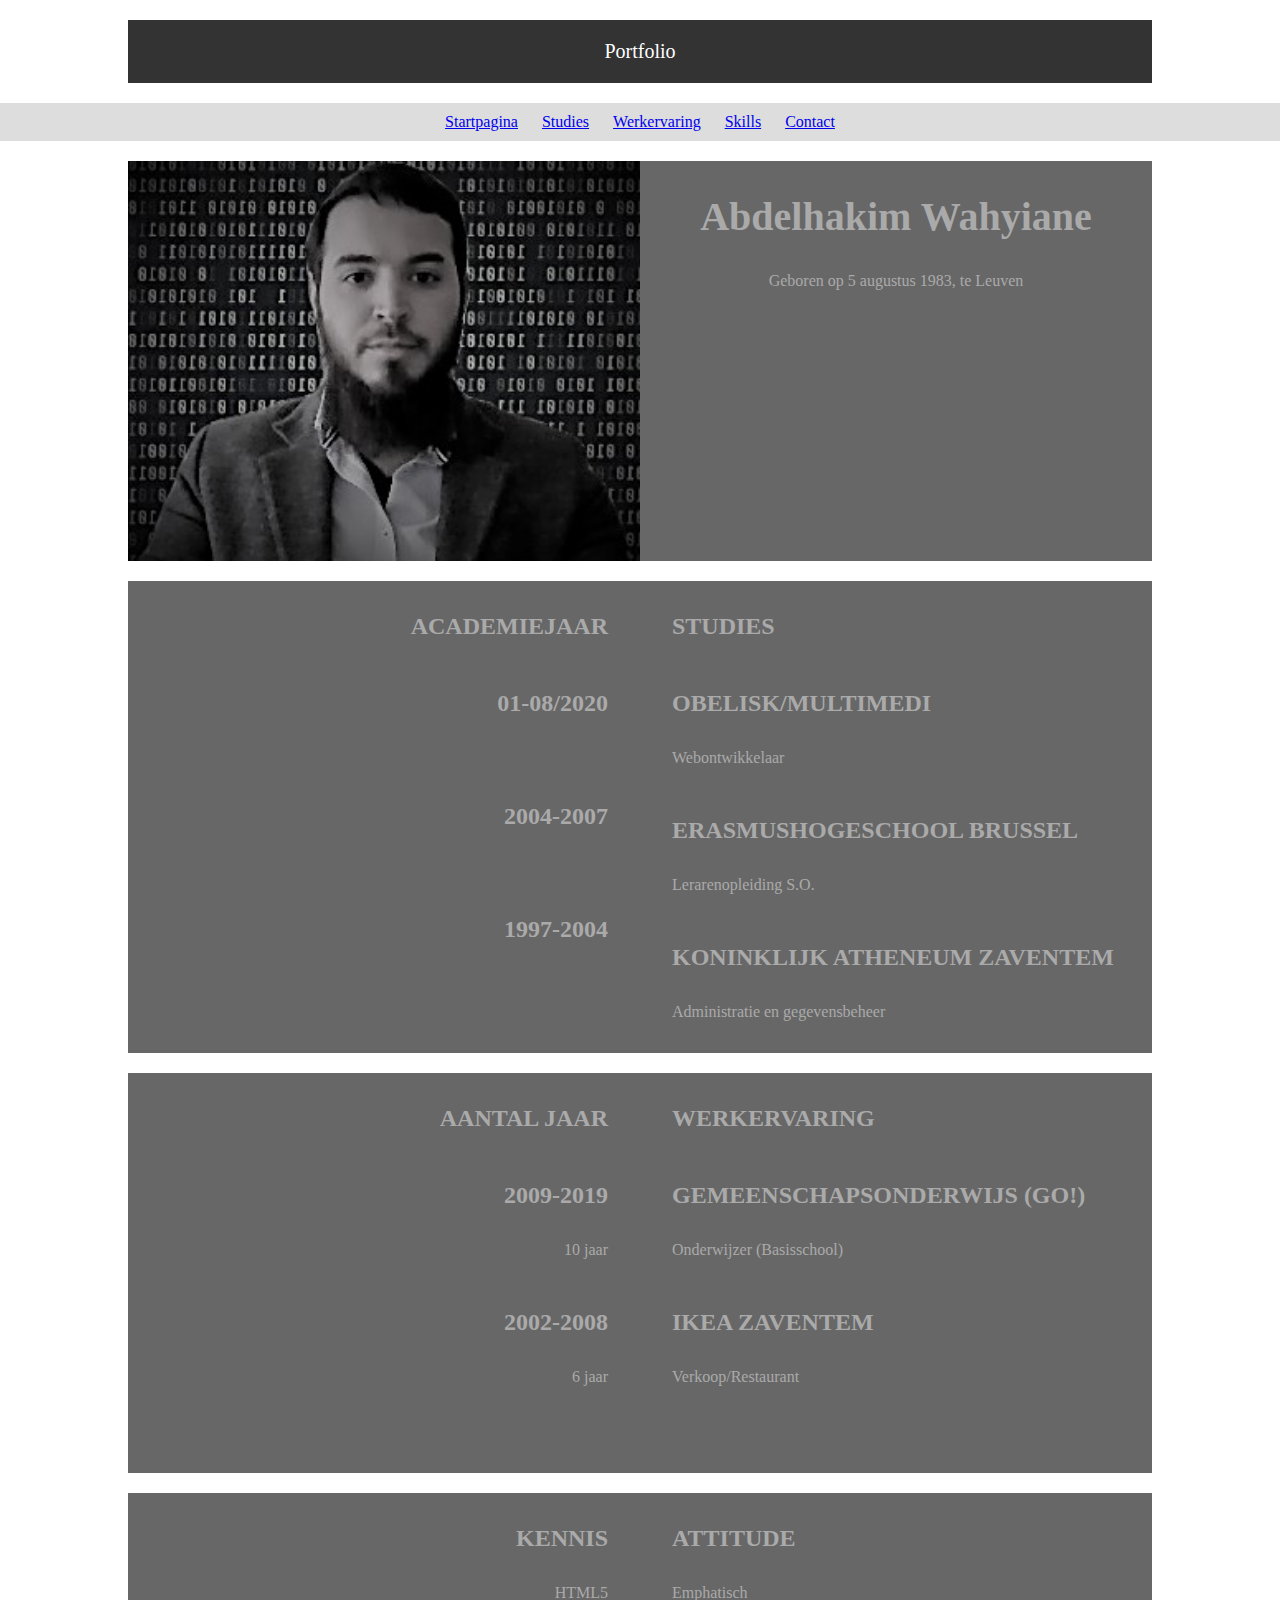
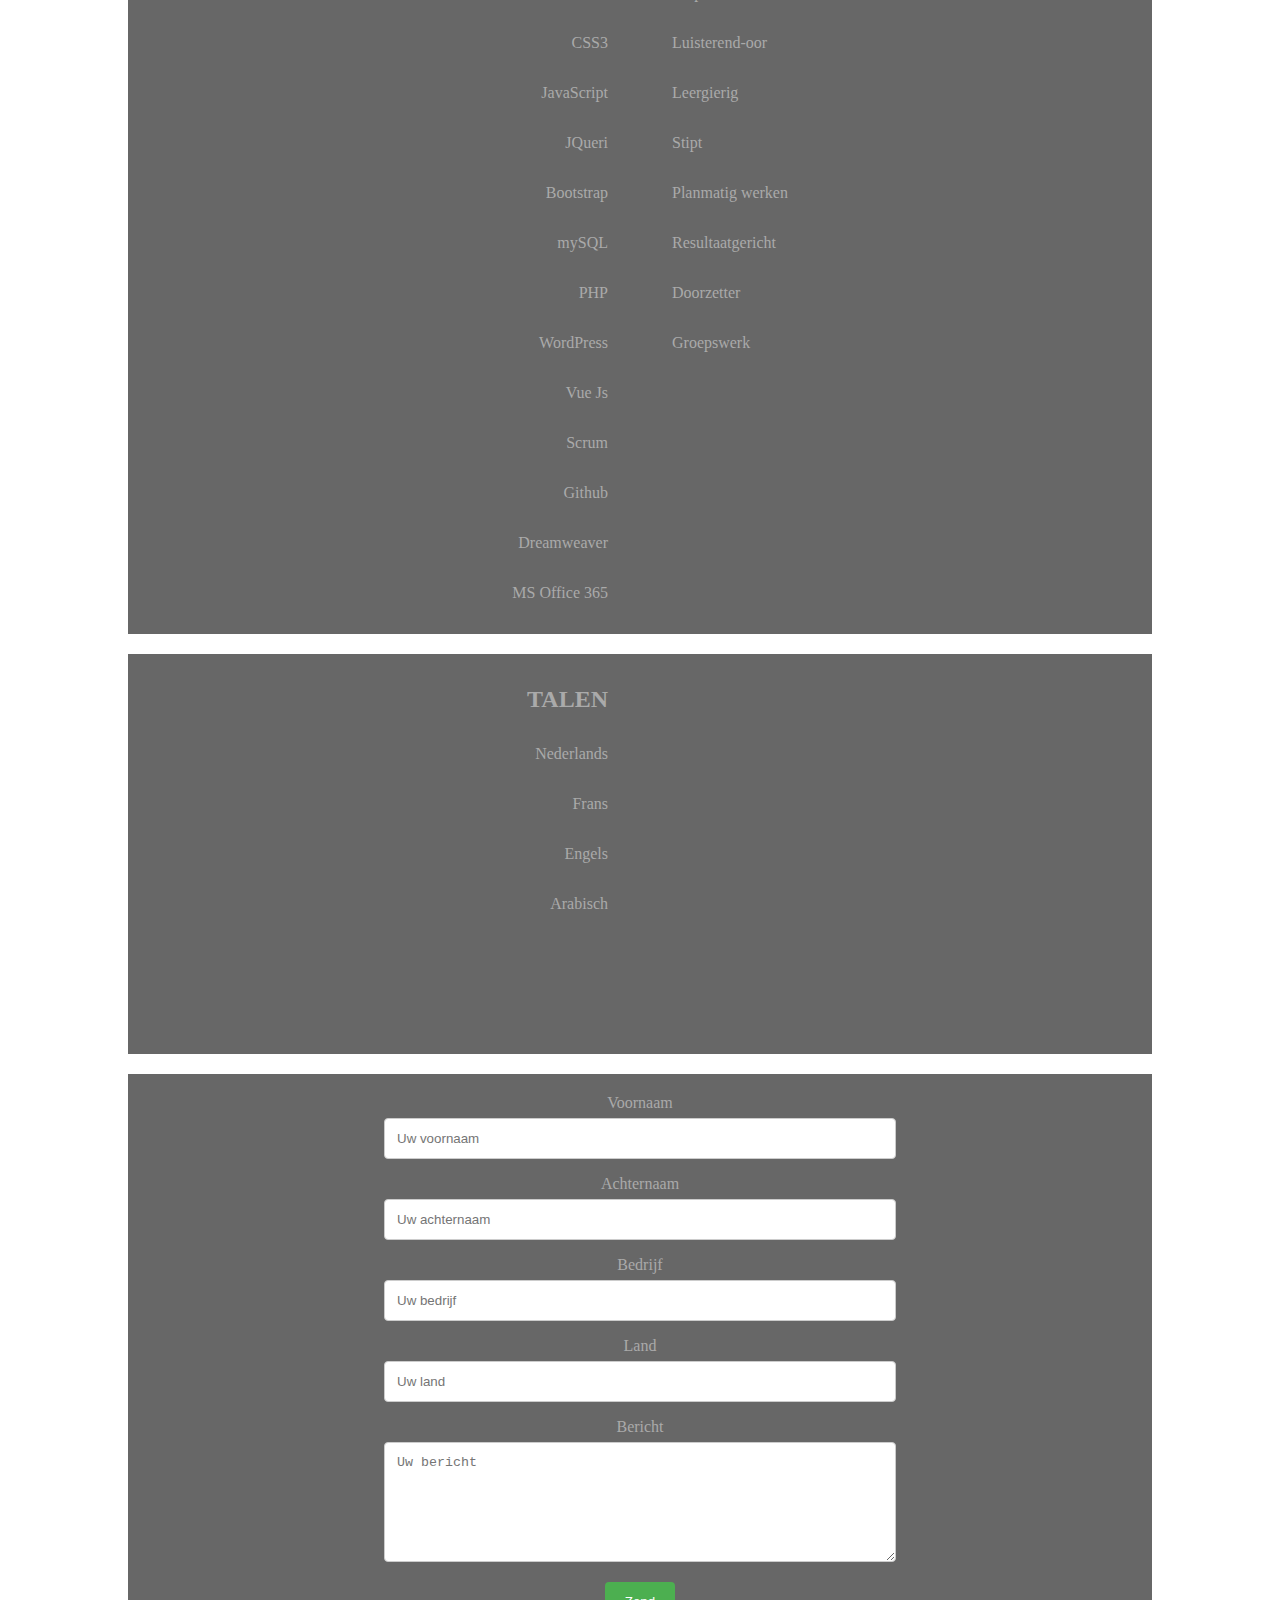
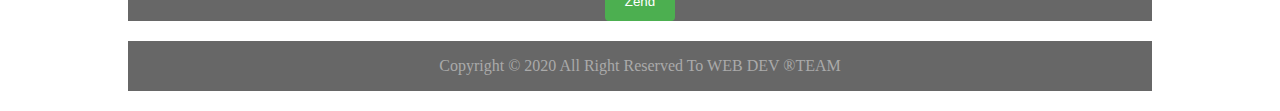
<file: index.html>
<!DOCTYPE html>
<html lang="en">
<head>
    <meta charset="UTF-8">
    <meta name="viewport" content="width=device-width, initial-scale=1.0">
    <title>Portfolio</title>
 
    <link rel="stylesheet" href="css/style-laura.css">
    <link rel="stylesheet" href="https://cdnjs.cloudflare.com/ajax/libs/font-awesome/4.7.0/css/font-awesome.min.css">
</head>


<div>
    <div class="container">
  
    <div class="header">Portfolio</div>   
    </div>

    <div class="navigation">
        <ul>
            <li><a href="index.html">Startpagina</a></li>
            <li><a href="Studies.html">Studies</a></li>
            <li><a href="Werkervaring.html">Werkervaring</a></li>
            <li><a href="Skills.html">Skills</a></li>
            <li><a href="Contact.html">Contact</a> </li>
        </ul>    
    </div>         


<div class="container">
    <div class="content">
        <!-- <h1>Abdelhakim Wahyiane</h1> -->
        <!-- <img src="./img/foto.jpg" alt="Abdelhakim Wahyiane"> -->
        <!-- <p>Geboren op 5 augustus 1983, te Leuven</p> -->
        <div class="foto"></div>
        <div class="intro">
            <h1>Abdelhakim Wahyiane</h1>
            <p>Geboren op 5 augustus 1983, te Leuven</p></div>
<!-- !Zet je contact/pdf van je cv hier bij in! -->
    </div>
</div>

   <div class="container">
    <div class="content">
   
        <div class="columnleft">
          <h2>ACADEMIEJAAR</h2>
          <br>
          <h2>01-08/2020</h2>
          <br><br><br>
          <h2>2004-2007</h2>
          <br><br><br>
          <h2>1997-2004</h2>
        </div>
        <div class="columnright">
          <h2>STUDIES</h2>
          <br>
          <h2>Obelisk/Multimedi</h2>
          <p>Webontwikkelaar</p>
          <br>
          <h2>Erasmushogeschool Brussel</h2>
          <p>Lerarenopleiding S.O.</p>
          <br>
          <h2>Koninklijk Atheneum Zaventem</h2>
          <p>Administratie en gegevensbeheer</p>
        </div>
    </div>
   </div>



        <div class="container">
    <div class="content">
        <div class="columnleft" >
          <h2>AANTAL JAAR</h2>
          <br>
          <h2>2009-2019</h2>
          <p>10 jaar</p>
          <br>
          <h2>2002-2008</h2>
          <p>6 jaar</p>
        </div>
        <div class="columnright">
          <h2>WERKERVARING</h2>
          <br>
          <h2>Gemeenschapsonderwijs (GO!)</h2>
          <p>Onderwijzer (Basisschool) </p>
          <br>
          <h2>IKEA Zaventem</h2>
          <p>Verkoop/Restaurant</p>
        </div>
</div>
</div>




<div class="container">
   <div class="content">
       <div class="columnleft"> 
            <h2>KENNIS</h2>
        <p>HTML5</p>
        <p>CSS3</p>
        <p>JavaScript</p>
        <p>JQueri</p>
        <p>Bootstrap</p>
        <p>mySQL</p>
        <p>PHP</p>
        <p>WordPress</p>
        <p>Vue Js</p>
        <p>Scrum</p>
        <p>Github</p>
        <p>Dreamweaver</p>
        <p>MS Office 365</p></div>

    <div class="columnright" >
        <h2>ATTITUDE</h2>
        <p>Emphatisch</p>
        <p>Luisterend-oor</p>
        <p>Leergierig</p>
        <p>Stipt</p>
        <p>Planmatig werken</p>
        <p>Resultaatgericht</p>
        <p>Doorzetter</p>
        <p>Groepswerk</p>
          
    </div>
  
       
   </div>
</div>
<div class="container">
   <div class="content">
       <div class="columnleft"> <h2>TALEN</h2>
        <p>Nederlands</p>
        <p>Frans</p>
        <p>Engels</p>
        <p>Arabisch</p></div>
   </div>
</div>
      
       <div class="container">
        <div class="formulier">
            <form action="/action_page.php">
              <label for="fname">Voornaam</label>
              <input type="text" id="fname" name="firstname" placeholder="Uw voornaam">
          
              <label for="lname">Achternaam</label>
              <input type="text" id="lname" name="lastname" placeholder="Uw achternaam">
    
              <label for="lname">Bedrijf</label>
              <input type="text" id="bname" name="lastname" placeholder="Uw bedrijf">
          
              <label for="country">Land</label>
              <input type="text" id="Land" name="Land" placeholder="Uw land">
          
              <label for="subject">Bericht</label>
              <textarea id="subject" name="subject" placeholder="Uw bericht" style="height:120px"></textarea>
          
              <input type="submit" value="Zend">
            </form>
        </div>
       </div>
  
      

<div class="container">

    <div class="footer">
        Copyright &copy; 2020 All Right Reserved To <span>Web Dev &reg;Team</span>
    </div>
</div>

</body>
</html>
</file>
<file: css/style-laura.css>
*{
    margin: 0;
padding:0;
box-sizing: border-box;
}
.header{
    background: #333;
    color: #FFF;
    font-size: 20px;
    text-align: center;
    padding: 20px 0
}
.navigation{
    background: #DDD;
    color: #676767;
    text-align: center;

}
.navigation ul {
    list-style:none;
 }
.navigation li{
    padding:10px;
    display: inline-block;
}
.container{
    width:80%;
    background-color: #676767;
    margin: 20px auto;
    color:#aaa;
  
}
.content{
    display: grid;
    grid-template-columns: 2fr 2fr;
    min-height:400px;
}
.content .foto{
    background-image: url(../img/foto.jpg);
    background-position: center center;
    background-size: cover;
}
.content .intro{
text-align: center;

padding-top:1rem;

}
.content .intro h1 {
    font-size: 2.5rem;
    padding:1rem;
}
.content .columnleft, .columnright {
    padding:1rem;
}
.content .columnleft{
    text-align:right;
}
.content .columnright{
    text-align: left;
}
.content h2 {
    padding: 1rem;
    text-transform: uppercase;
}
.content p{
    padding: 1rem;
   
}
.formulier{
    width: 50%;
    text-align: center;
    padding-top: 20px;
    margin: 0 auto;
}
input[type=text], select, textarea {
    width: 100%;
    padding: 12px;
    border: 1px solid #ccc;
    border-radius: 4px;
    box-sizing: border-box;
    margin-top: 6px;
    margin-bottom: 16px;
    resize: vertical;
    }

input[type=submit] {
    background-color: #4CAF50;
    color: white;
    padding: 12px 20px;
    border: none;
    border-radius: 4px;
    cursor: pointer;
    }
.footer{
    text-align: center;
    padding: 1rem;

}
.footer span{
  text-transform: uppercase;  
}
</file>
